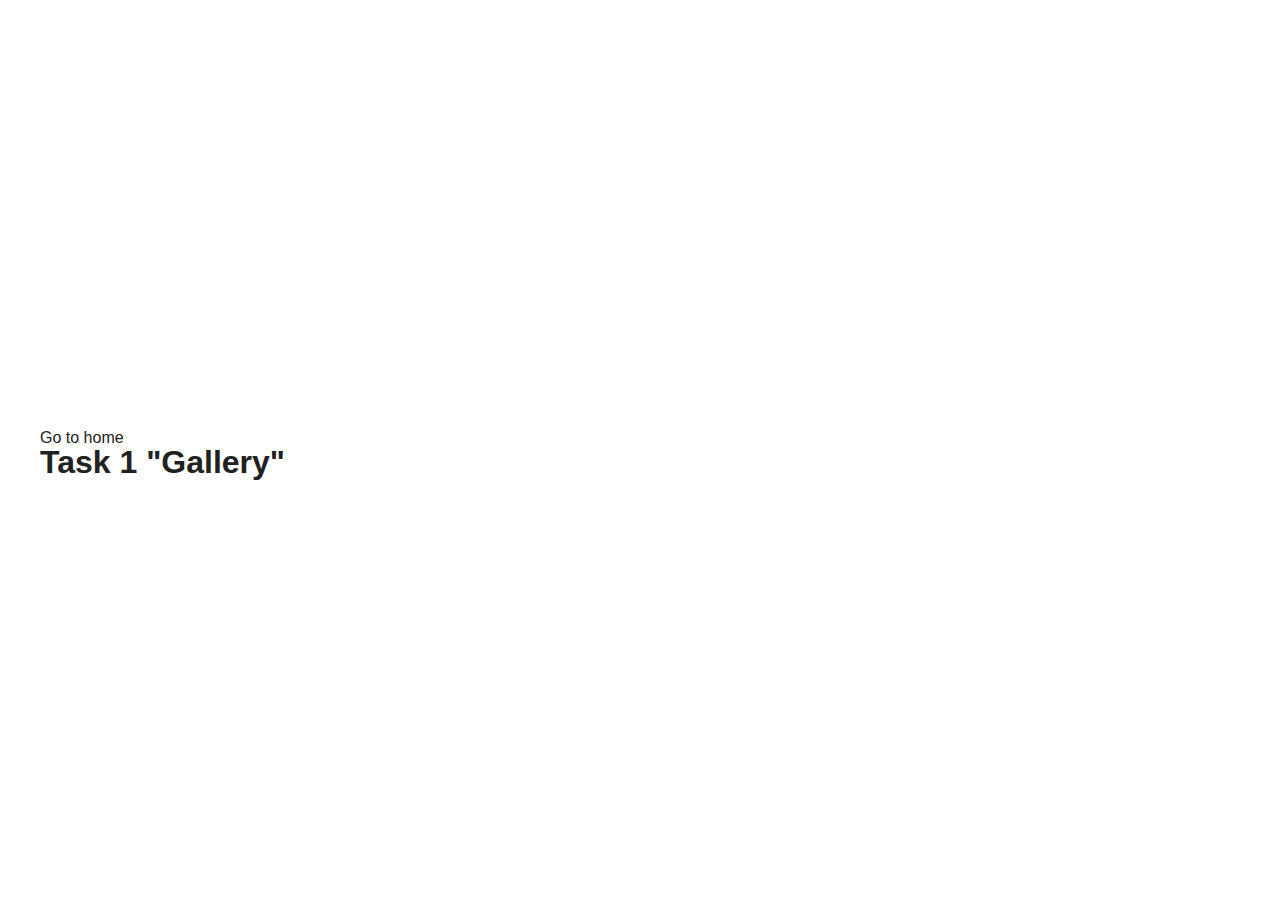
<file: src/1-gallery.html>
<!DOCTYPE html>
<html lang="en">
  <head>
    <meta charset="UTF-8" />
    <meta http-equiv="X-UA-Compatible" content="IE=edge" />
    <meta name="viewport" content="width=device-width, initial-scale=1.0" />
    <link rel="stylesheet" href="./css/styles.css" />
    <title>Page 2</title>
  </head>
  <body>
    <section>
      <a href="./index.html">Go to home</a>
      <h1>Task 1 "Gallery"</h1>
      <div class="gallery"></div>
    </section>
    <script src="./js/1-gallery.js" type="module"></script>
  </body>
</html>
</file>
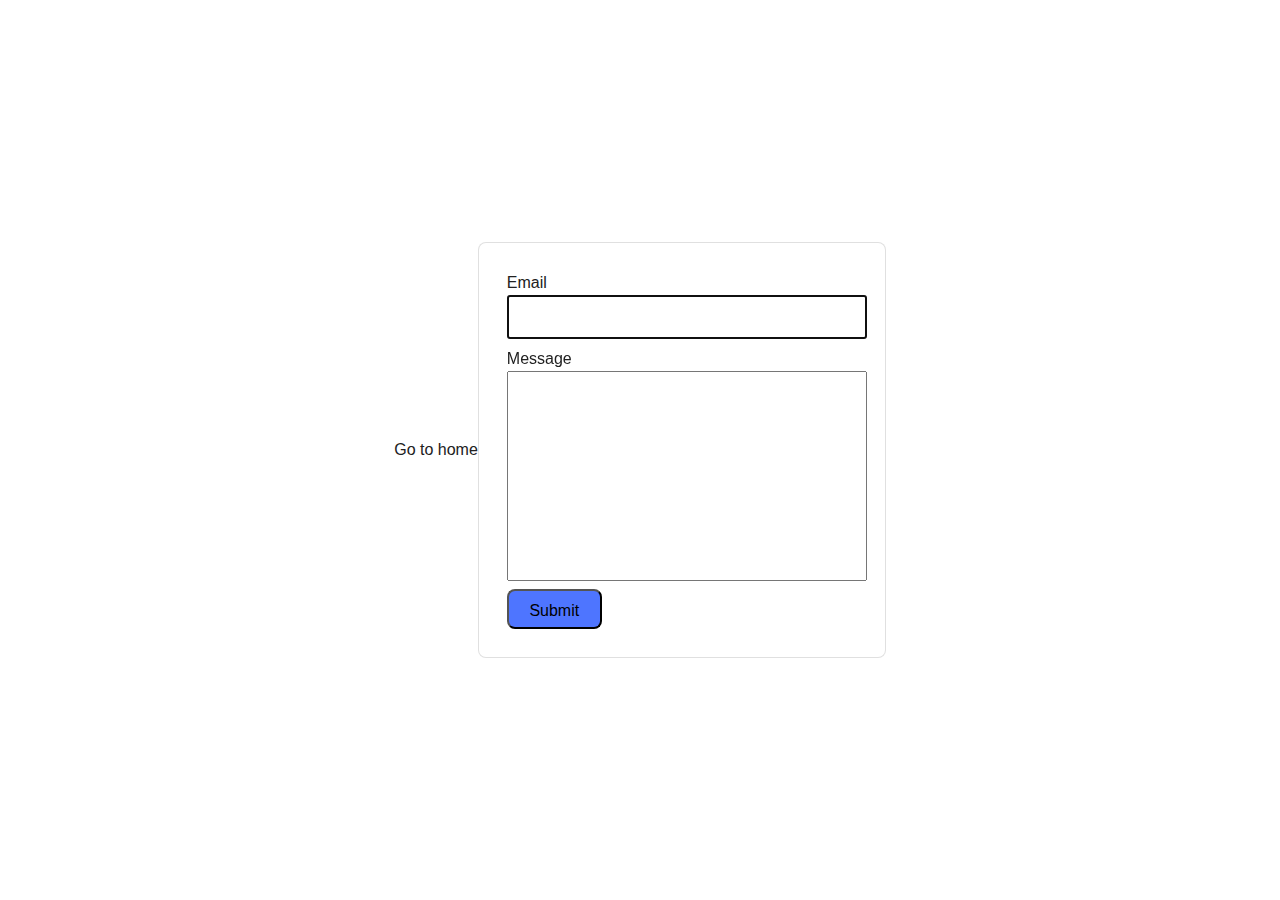
<file: src/2-form.html>
<!DOCTYPE html>
<html lang="en">
  <head>
    <meta charset="UTF-8" />
    <meta name="viewport" content="width=device-width, initial-scale=1.0" />
    <title>Form2</title>
    <link rel="stylesheet" href="./css/styles.css" />
    <!-- <link rel="stylesheet" href="./2-form.html" /> -->
  </head>

  <body>
    <a href="./index.html">Go to home</a>
    <form class="feedback-form" autocomplete="off">
      <label>
        Email
        <input type="email" name="email" autofocus />
      </label>
      <label>
        Message
        <textarea name="message" rows="8"></textarea>
      </label>
      <button type="submit">Submit</button>
    </form>
    <script type="module" src="./js/2-form.js"></script>
  </body>
</html>
</file>
<file: src/css/styles.css>
/**
  |============================
  | include css partials with
  | default @import url()
  |============================
*/
@import url('./reset.css');
@import url('./1-gallery.css');
@import url('./2-form.css');

:root {
  font-family: Inter, Avenir, Helvetica, Arial, sans-serif;
  font-size: 16px;
  line-height: 24px;
  font-weight: 400;

  color: #242424;
  background-color: rgba(255, 255, 255, 0.87);

  font-synthesis: none;
  text-rendering: optimizeLegibility;
  -webkit-font-smoothing: antialiased;
  -moz-osx-font-smoothing: grayscale;
  -webkit-text-size-adjust: 100%;
}
</file>
